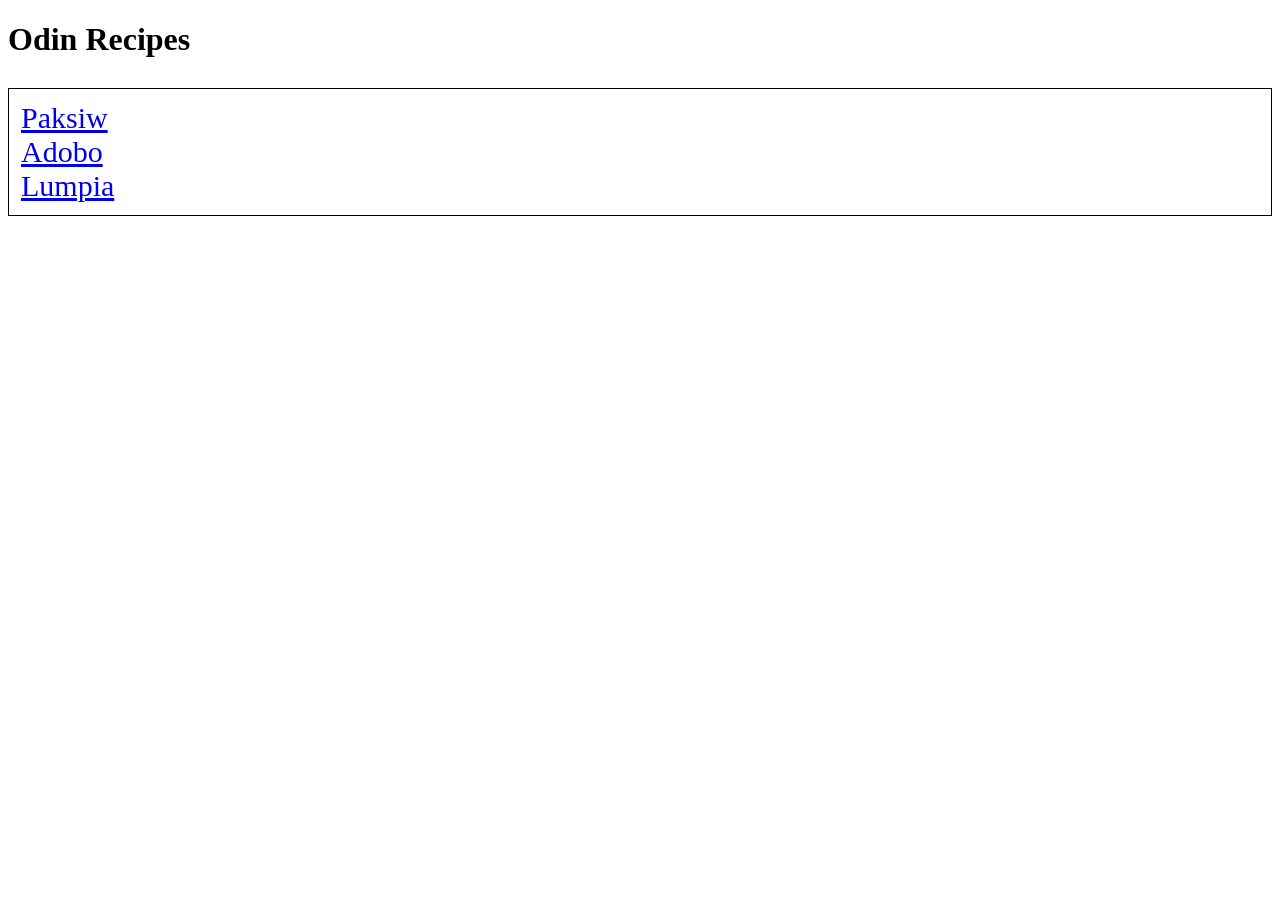
<file: index.html>
<!DOCTYPE html>
<html lang="en">
<head>
    <meta charset="UTF-8">
    <meta name="viewport" content="width=device-width, initial-scale=1.0">
    <title>Odin Recipes</title>
    <link rel="stylesheet" href="styles.css">
</head>
<body>
    <h1>Odin Recipes</h1>
    <ul class="recipe-list">
        <li><a href="recipes/paksiw.html">Paksiw</a></li>
        <li><a href="recipes/adobo.html">Adobo</a></li>
        <li><a href="recipes/lumpia.html">Lumpia</a></li>
    </ul>
</body>
</html>
</file>
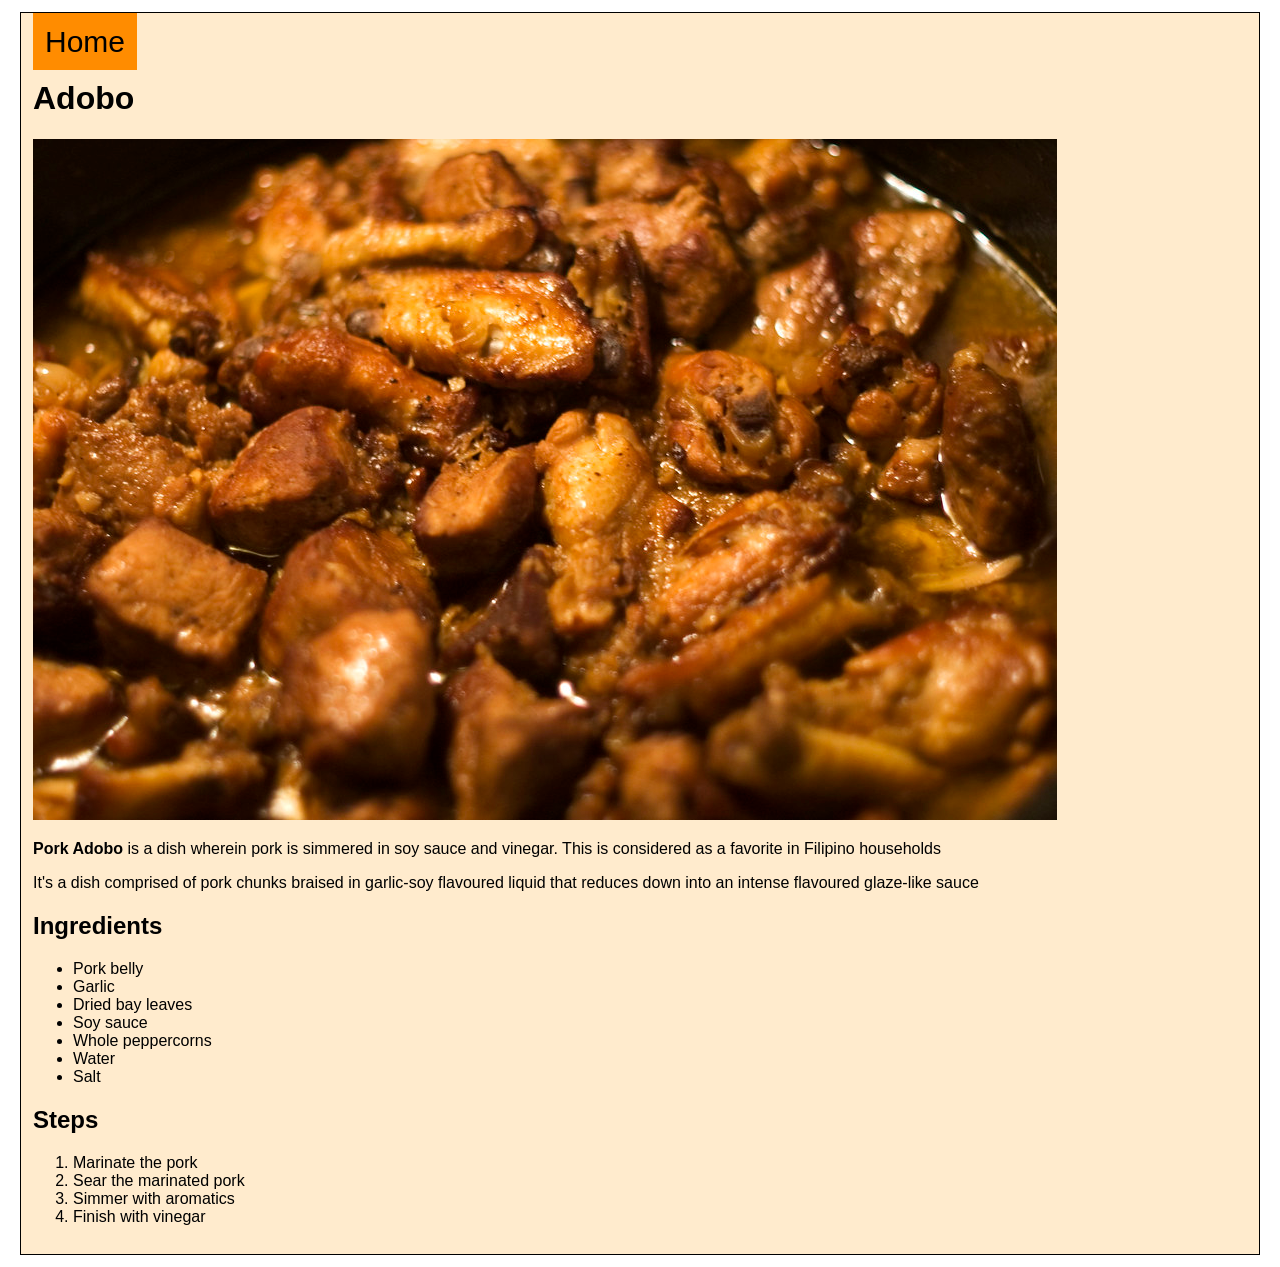
<file: recipes/adobo.html>
<!DOCTYPE html>
<html lang="en">
<head>
    <meta charset="UTF-8">
    <meta name="viewport" content="width=device-width, initial-scale=1.0">
    <link rel="stylesheet" href="../styles.css">
    <title>Adobo Recipe</title>
</head>
<body>
    <div class="recipe-container">
        <a class="home-link" href="../index.html">Home</a>
        <h1>Adobo</h1>
        <img src="../images/adobo.jpg" alt="Adobo with chicken and pork">
        <p><strong>Pork Adobo </strong>is a dish wherein pork is simmered in soy sauce and vinegar. This is considered as a favorite in Filipino households</p>
        <p>It's a dish comprised of pork chunks braised in garlic-soy flavoured liquid that reduces down into an intense flavoured glaze-like sauce</p>
        <h2>Ingredients</h2>
        <ul>
            <li>Pork belly</li>
            <li>Garlic</li>
            <li>Dried bay leaves</li>
            <li>Soy sauce</li>
            <li>Whole peppercorns</li>
            <li>Water</li>
            <li>Salt</li>
        </ul>
        <h2>Steps</h2>
        <ol>
            <li>Marinate the pork</li>
            <li>Sear the marinated pork</li>
            <li>Simmer with aromatics</li>
            <li>Finish with vinegar</li>
        </ol>
    </div>
</body>
</html>
</file>
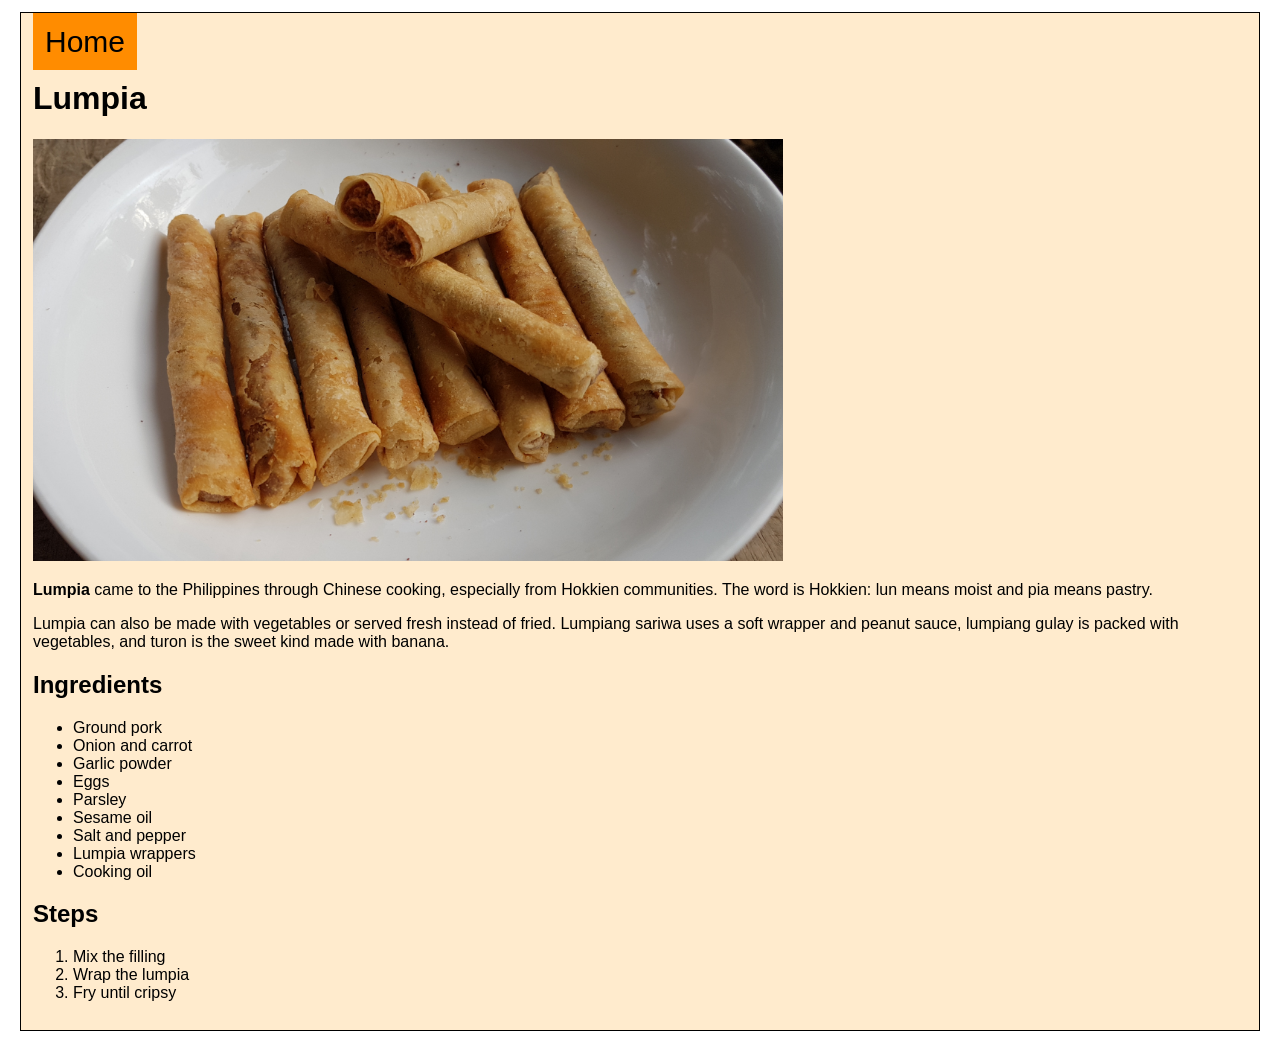
<file: recipes/lumpia.html>
<!DOCTYPE html>
<html lang="en">
<head>
    <meta charset="UTF-8">
    <meta name="viewport" content="width=device-width, initial-scale=1.0">
    <link rel="stylesheet" href="../styles.css">
    <title>Lumpia Recipe</title>
</head>
<body>
    <div class="recipe-container">
        <a class="home-link" href="../index.html">Home</a>
        <h1>Lumpia</h1>
        <img src="../images/lumpia.jpg" alt="Picture pf lumpia on a plate" width="750">
        <p><strong>Lumpia</strong> came to the Philippines through Chinese cooking, especially from Hokkien communities. The word is Hokkien: lun means moist and pia means pastry.</p>
        <p>Lumpia can also be made with vegetables or served fresh instead of fried. Lumpiang sariwa uses a soft wrapper and peanut sauce, lumpiang gulay is packed with vegetables, and turon is the sweet kind made with banana.</p>
        <h2>Ingredients</h2>
        <ul>
            <li>Ground pork</li>
            <li>Onion and carrot</li>
            <li>Garlic powder</li>
            <li>Eggs</li>
            <li>Parsley</li>
            <li>Sesame oil</li>
            <li>Salt and pepper</li>
            <li>Lumpia wrappers</li>
            <li>Cooking oil</li>
        </ul>
        <h2>Steps</h2>
        <oL>
            <li>Mix the filling</li>
            <li>Wrap the lumpia</li>
            <li>Fry until cripsy</li>
        </oL>
    </div>
</body>
</html>
</file>
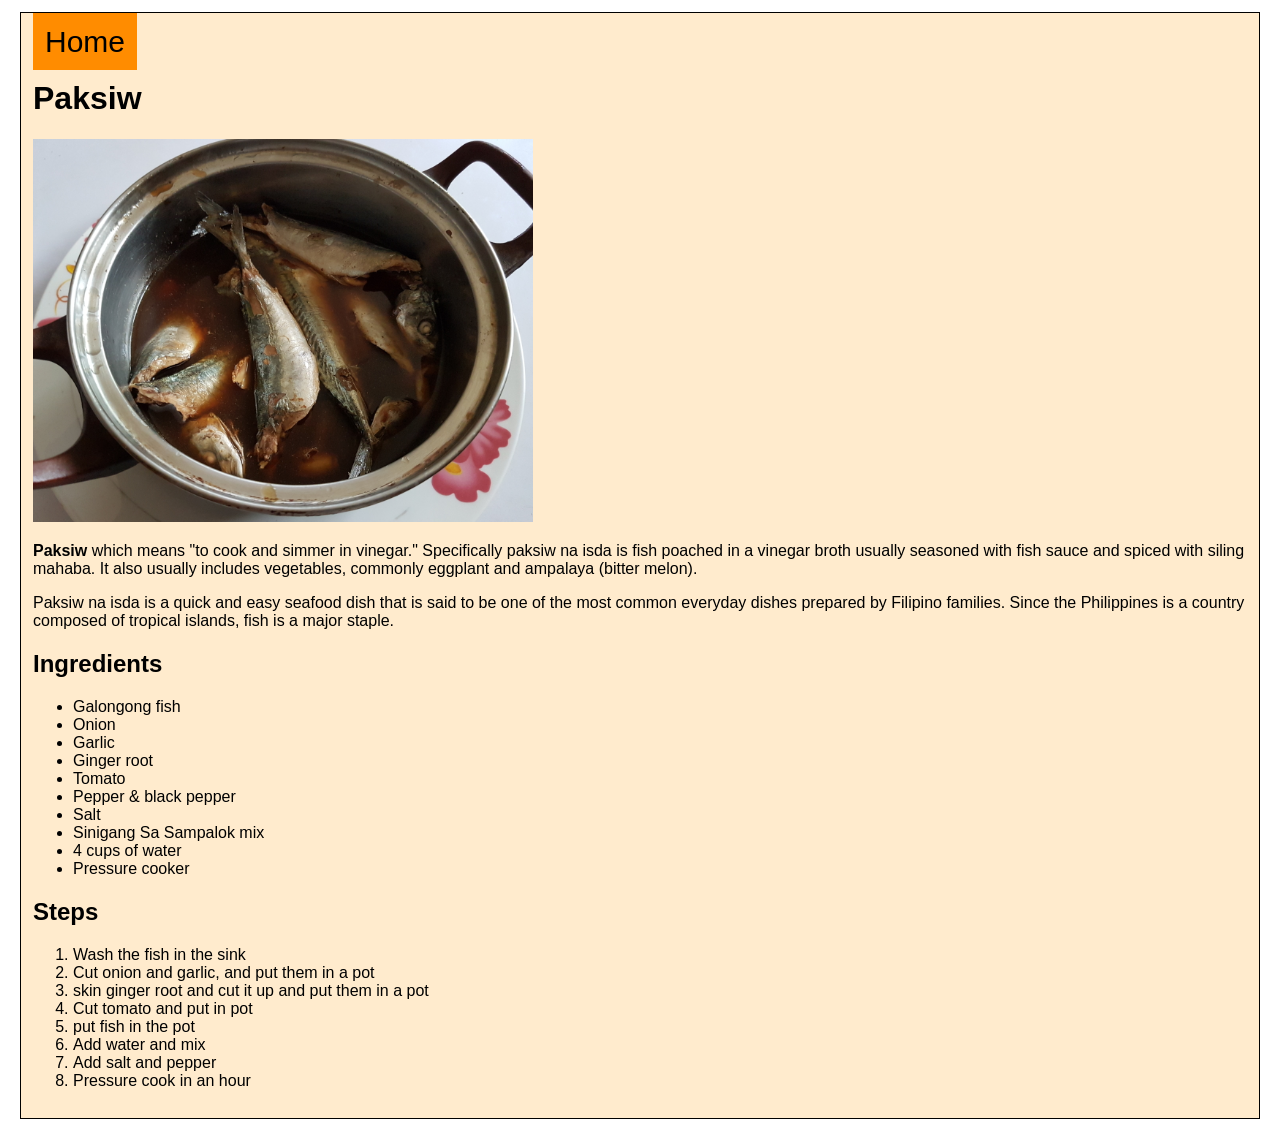
<file: recipes/paksiw.html>
<!DOCTYPE html>
<html lang="en">
<head>
    <meta charset="UTF-8">
    <meta name="viewport" content="width=device-width, initial-scale=1.0">
    <link rel="stylesheet" href="../styles.css">
    <title>Paksiw Recipe</title>
</head>
<body>
    <div class="recipe-container">
        <a class="home-link" href="../index.html">Home</a>
        <h1>Paksiw</h1>
        <img src="../images/paksiw.jpg" width="500" alt="Cooking Pot containing paksiw, stewed fish dish from the Philippines">
        <p><strong>Paksiw</strong> which means "to cook and simmer in vinegar." Specifically paksiw na isda is fish poached in a vinegar broth usually seasoned with fish sauce and spiced with siling mahaba. It also usually includes vegetables, commonly eggplant and ampalaya (bitter melon).</p>
        <p>Paksiw na isda is a quick and easy seafood dish that is said to be one of the most common everyday dishes prepared by Filipino families. Since the Philippines is a country composed of tropical islands, fish is a major staple.</p>
        <h2>Ingredients</h2>
        <ul>
            <li>Galongong fish</li>
            <li>Onion</li>
            <li>Garlic</li>
            <li>Ginger root</li>
            <li>Tomato</li>
            <li>Pepper & black pepper</li>
            <li>Salt</li>
            <li>Sinigang Sa Sampalok mix</li>
            <li>4 cups of water</li>
            <li>Pressure cooker</li>
        </ul>
        <h2>Steps</h2>
        <ol>
            <li>Wash the fish in the sink</li>
            <li>Cut onion and garlic, and put them in a pot</li>
            <li>skin ginger root and cut it up and put them in a pot</li>
            <li>Cut tomato and put in pot</li>
            <li>put fish in the pot</li>
            <li>Add water and mix</li>
            <li>Add salt and pepper</li>
            <li>Pressure cook in an hour</li>
        </ol>
    </div>
</body>
</html>
</file>
<file: styles.css>
* {
    box-sizing: border-box;
}


p {
    font-family: Arial, Helvetica, sans-serif;
}

.home-link {
    font-size: 30px;
    text-decoration: none;
    color: black;
    margin: auto;
    width: 100px;
    padding: 12px;
    margin-left: auto;
    background-color:darkorange;
}

.recipe-list {
    padding: 12px;
    list-style-type: none;
    text-decoration: none;
    font-size: 30px;
    border: 1px solid black;
}

.recipe-container {
    margin: 12px;
    background-color: blanchedalmond;
    padding: 12px;
    border: 1px solid black;
    font-family: Arial, Helvetica, sans-serif;
}
</file>
